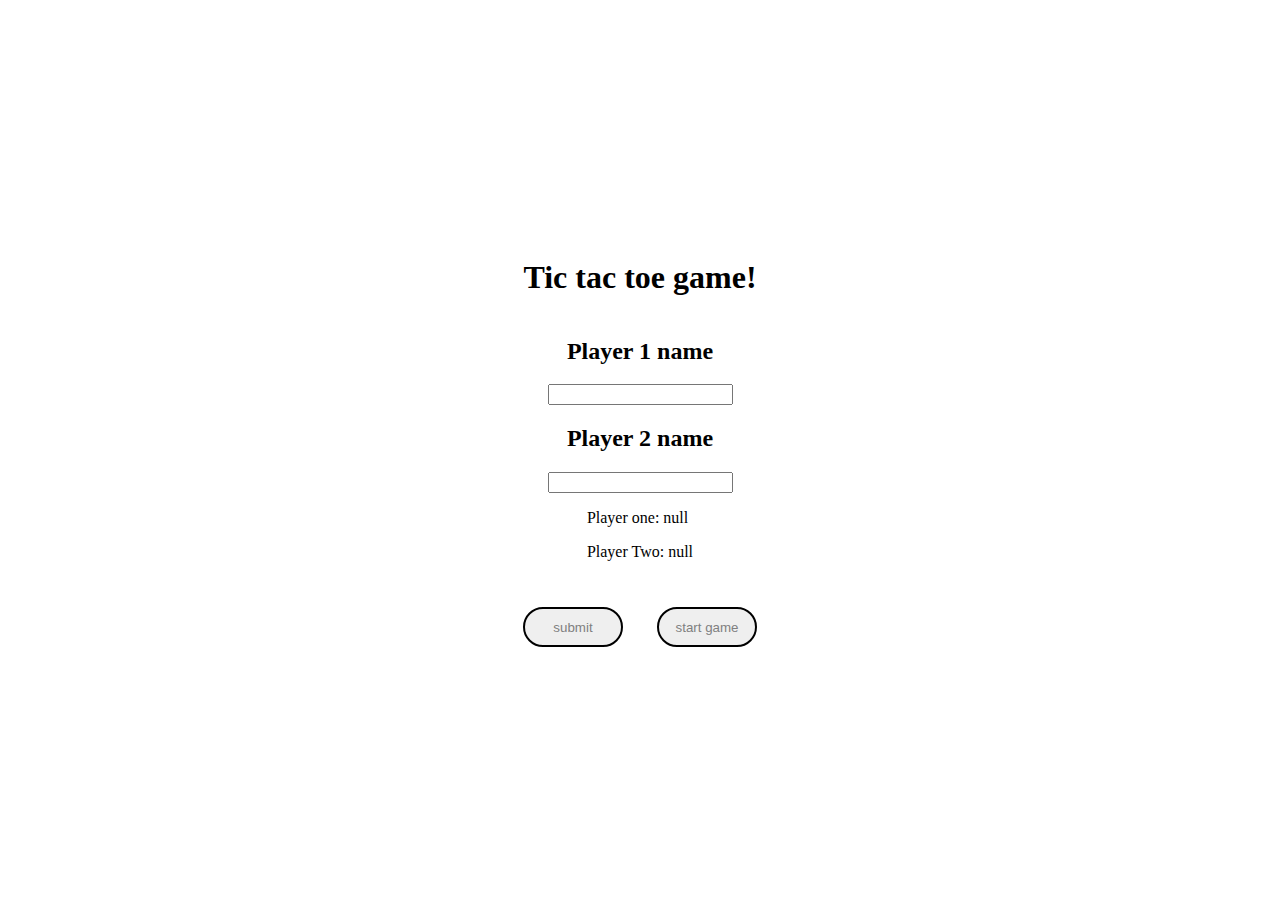
<file: landing.html>
<!DOCTYPE html>
<html lang="en">

<head>
    <meta charset="UTF-8">
    <meta name="viewport" content="width=device-width, initial-scale=1.0">
    <meta http-equiv="X-UA-Compatible" content="ie=edge">
    <script src="https://code.jquery.com/jquery-3.2.1.min.js"></script>
    <script src="main.js"></script>
    <link rel="stylesheet" href="style.css" />
    <title>Document</title>
</head>

<body>
    <h1>Tic tac toe game!
    </h1>

    <!-- <div class="container">  -->

<!-- <div class="content">  -->

    <h2>Player 1 name</h2>
    <input type="text" class="player-input">
    <h2>Player 2 name</h2>
    <input type="text" class="player-input2">
    <div class="players-info">
            <div class="player-info"></div>
            <div class="player-info2"></div>
    </div>
    <div class="land-buttons">
        <button class="player-submit">submit</button>
        <button class="start-game">start game</button>
    </div>  <!-- end of land buttons -->
    
<!-- </div> --> 
<!-- </div> -->
</body>

</html>
</file>
<file: style.css>
body{
    margin: 0;
    padding: 0;
    width: 100%;
    height: 100vh;
    display: flex;
    justify-content: center;
    align-items: center;
    background: url('https://sweetalert2.github.io/images/trees.png');
    /* background-image:url(https://us.123rf.com/450wm/viktorydesign/viktorydesign1712/viktorydesign171200187/92593479-space-watercolor-background-abstract-galaxy-painting-watercolor-cosmic-texture-with-stars-night-sky.jpg?ver=6);
    background-repeat: no-repeat;
    background-size: auto; */
flex-direction: column;
  }

  footer { 
    margin: 0;
    padding-top: 10px;
    align-items: left; 
    float: left;
    font-family: 'Gill Sans', 'Gill Sans MT', Calibri, 'Trebuchet MS', sans-serif

  }


  /* .content { 

    justify-content: center;
  }
  
  input { 
    justify-content: center;
  } */
  .welcome { 
    justify-content: center;
    display: flex;
    flex-direction: row;
    align-items: center;
    float: center;
  }
.container { 
    background-color: white;
    justify-content: center;
    width: auto;
    height: 50%;
    /* display: flex; diddnt work with me*/ 
    border-radius: 25px;
    float: center;
    padding-top: 2%;
    padding-bottom: 2%;
    padding-right:1%;
}


h1 { 
text-align: center;
font-style: normal;
font-family:  Comic Sans MS, Comic Sans, cursive;
}

h2 { 
    font-family:  Comic Sans MS, Comic Sans, cursive;
    text-align: center;
    /* float: center; */
    /* position: relative; */

}


.buttons { 
    /* display: flex;
    flex-direction: row; */
    justify-content: center;
     text-align: center;
    /* position: relative; */
    margin-left: 10px; 
    margin-top: 10px; 
    padding: 1px; 
    width: auto;
    height: auto;
    line-height: 3px;
    font-size: 20px; 
    flex-wrap:wrap;
   
    
}

.button { 
    border: 6px; 
    background-color:white ;
    height: 55px;
    width: 100px;
    /* margin-left: -4px; */
    /* margin-top:  */
    /* border-style: solid;
    border-width: 2px;
    border-color: snow; */
    /* display: inline-block; */
    float: left;
    /* text-decoration: underline; */
    font-family: 'Franklin Gothic Medium', 'Arial Narrow', Arial, sans-serif;
    font-size: 40px;
   padding-top: 10%

    /* padding: 30px; */
    /* padding: 40px; */

}

.buttons2 { 

    text-align: center;
    /* position: relative; */
    margin-left: 10px;
    /* margin-top: 10px; */
    /* padding: 1px;
    width: auto; */
    height: 40px;
    /* line-height: 3px; */
    border-radius: 25px;
}

button {
    margin: 15px;
    border: solid 2px black;
    color:gray;
    height: 40px;
    border-radius: 25px;
    width: 100px;
    margin-top:30px

}
#two, #one, #three {
    border-bottom: 3px solid rgba(0,0,123,0.4);


  }

  #seven, #eight, #nine{
    border-top: 3px solid rgba(0,0,123,0.4);
  }

  #two, #five, #eight {
    border-left: 3px solid rgba(0,0,123,0.4);

  }

  #three, #six, #nine {
    border-left: 3px solid rgba(0,0,123,0.4);
  }
  #test{
    position: relative;
    top: 100px;
  }
</file>
